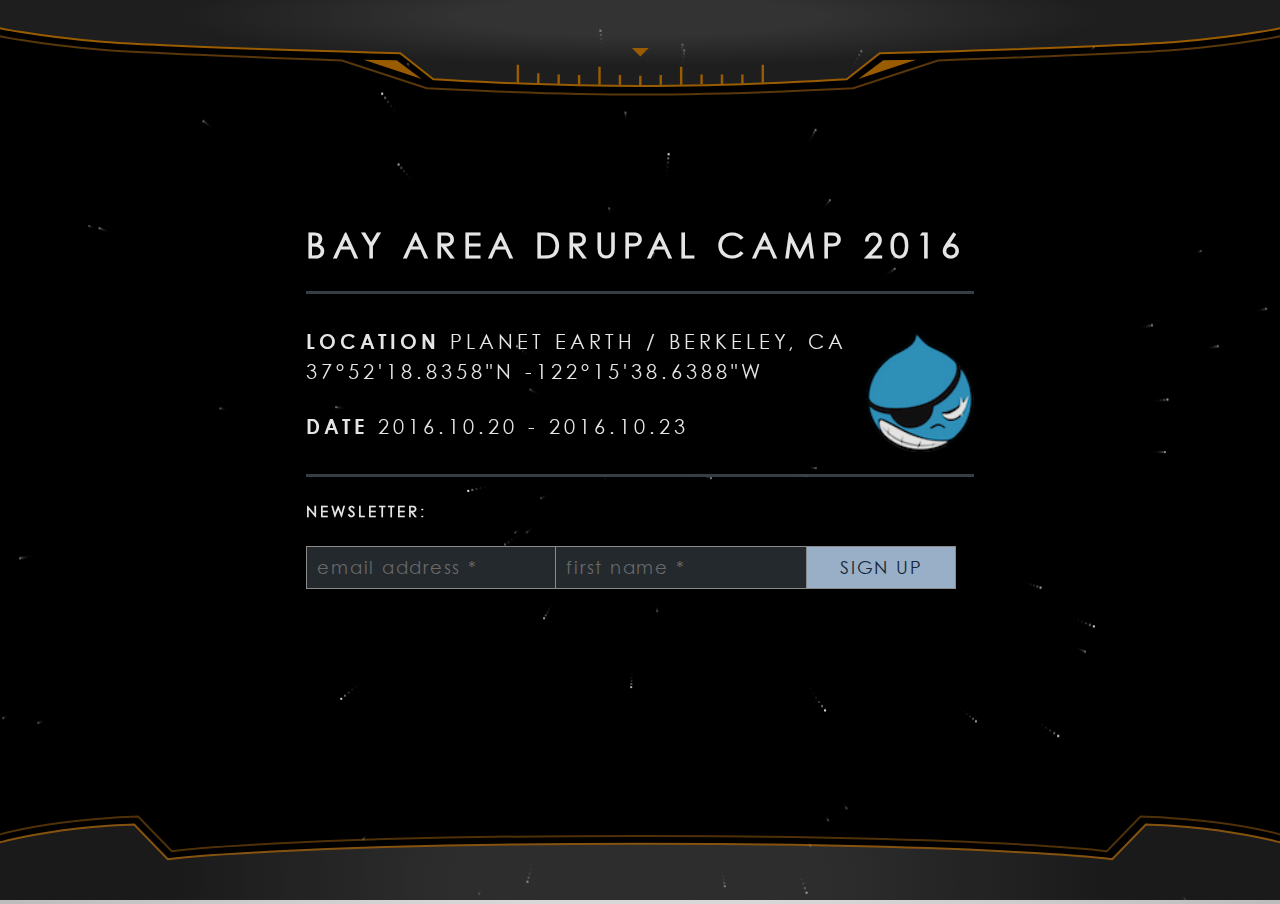
<file: index.html>
<!DOCTYPE html>
<html>
<head>
  <meta http-equiv="Content-Type" content="text/html; charset=UTF-8">
  <meta charset="utf-8">
  <title>BADCamp 2016</title>
  <link rel="shortcut icon" href="./favicon.ico" />
  <meta name="description" content="The annual Bay Area Drupal Camp takes place on Oct 20-23, 2016 in Berkeley with four days of open-source training, summits, sprints, sessions, networking, and career opportunities.">
  <meta name="viewport" content="width=device-width, initial-scale=1">
  <link rel="stylesheet" type="text/css" href="./style.css">
  <link rel="stylesheet" href="./fonts/spaceman/stylesheet.css" type="text/css" charset="utf-8" />
</head>

<body>
  <div class="fullScreen" id="fullScreen">
    <canvas id="canvas2d"></canvas>
    <div class="bg">
      <div class="bg-btm-hud" style="transform: translateX(0px) translateY(0px);">
        <img class="hud-btm-img" src="./img/hud_bottom.svg" alt="HUD Bottom">
      </div>
      <div id="c2a" class="announcement">
        <h1>Bay Area Drupal Camp 2016</h1>
        <div class="description">
          <div class="location">
            <img style="float: right" src="img/badcamp-logo.png" />
            <p><span>Location</span> Planet Earth / Berkeley, CA<br />
            37°52'18.8358"N -122°15'38.6388"W</p>
          </div>
          <div class="date">
            <p><span>Date</span> 2016.10.20 - 2016.10.23</p>
          </div>
        </div>
        <div class="newsletter_label">
          <h2>Newsletter:</h2>
        </div>
        <div id="mc_embed_signup" class="form">
          <form action="//badcamp.us2.list-manage.com/subscribe/post?u=86bbbd957bb1386b180469d43&amp;id=6bd2811fef" method="post" id="mc-embedded-subscribe-form" name="mc-embedded-subscribe-form" class="validate" target="_blank" novalidate>
            <div id="mc_embed_signup_scroll">
              <div class="form__field-group">
                <div class="mc-field-group form__field">
                  <label for="mce-EMAIL" class="element-invisible">Email Address</label>
                  <input type="email" value="" name="EMAIL" class="required email" id="mce-EMAIL" placeholder="email address *">
                </div>
                <div class="mc-field-group form__field">
                  <label for="mce-MMERGE1" class="element-invisible">First Name </label>
                  <input type="text" value="" name="MMERGE1" class="" id="mce-MMERGE1" placeholder="first name *">
                </div>
              </div>
              <div id="mce-responses" class="clear">
                <div class="response" id="mce-error-response" style="display:none"></div>
                <div class="response" id="mce-success-response" style="display:none"></div>
              </div>
              <!-- real people should not fill this in and expect good things - do not remove this or risk form bot signups-->
              <div style="position: absolute; left: -5000px;" aria-hidden="true">
                <input type="text" name="b_86bbbd957bb1386b180469d43_6bd2811fef" tabindex="-1" value="">
              </div>
              <div class="submit">
                <input type="submit" value="Sign Up" name="subscribe" id="mc-embedded-subscribe" class="button">
              </div>
            </div>
          </form>
        </div>
      </div>
    </div>
      <div class="bg-top-hud" style="display: block; transform: translateX(0px) translateY(0px);">
      	<img class="hud-top-img" src="./img/hud_top.svg" alt="HUD Top">
      </div>
    </div>
  </div>
  <script type='text/javascript' src='//s3.amazonaws.com/downloads.mailchimp.com/js/mc-validate.js'></script>
  <script type='text/javascript'>
    (function($) {
      window.fnames = new Array();
      window.ftypes = new
      Array();
      fnames[0] = 'EMAIL';
      ftypes[0] = 'email';
      fnames[1] = 'MMERGE1';
      ftypes[1] = 'text';
      fnames[2] = 'MMERGE2';
      ftypes[2] = 'text';
      fnames[3] = 'MMERGE3';
      ftypes[3] = 'text';
    }(jQuery));
    var
      $mcj = jQuery.noConflict(true);
  </script>
  <script defer src="./starfield.js"></script>
</body>
</html>
</file>
<file: style.css>
html {
  height: 100%;
}
body {
  margin: 0;
  min-height: 100%;
  background-color: #fff;
  color: #333;
  overflow: inherit;
  background-image: -webkit-radial-gradient(50% 50%, circle, white, #bbb);
  background-image: radial-gradient(circle at 50% 50%, white, #bbb);
}

/*Helper classes*/

.element-invisible {
  border: 0;
  clip: rect(0 0 0 0);
  height: 1px;
  margin: -1px;
  overflow: hidden;
  padding: 0;
  position: absolute;
  width: 1px;
}

.clearfix:after {
  visibility: hidden;
  display: block;
  font-size: 0;
  content: " ";
  clear: both;
  height: 0;
}
.clearfix { display: inline-block; }
/* start commented backslash hack \*/
* html .clearfix { height: 1%; }
.clearfix { display: block; }
/* close commented backslash hack */

/*Typography styles*/

h1,
h2,
p,
input[type="submit"],
input:placeholder-shown,
.mce_inline_error,
#mce-error-response {
  color: #ffffff;
  font-family: 'spacemanregular', Helvetica, sans-serif;
  text-transform: uppercase;
  letter-spacing: 0.2em ;
}

#mce-error-response {
  background-color: #6B0505;
}

h1 {
  font-size: 27px;
  margin-bottom: 20px;
}

h2 {
  font-size: 12px;
  margin: 20px 0;
}

p {
  font-size: 16px;
  line-height: 24px;
}

span {
  font-family: 'spacemanbold', Helvetica, sans-serif;
}

img {
  max-width: 100%;
  vertical-align: middle;
  display: inline-block
}
.bg {
  position: absolute;
  left: 0px;
  top: 0px;
  right: 0px;
  bottom: 0px;
  z-index: 1;
  width: 100%;
  height: 1px;
  opacity: 0.9;
  color: white;
}
.bg-top-hud {
  position: fixed;
  left: 0px;
  top: 0px;
  right: 0px;
  z-index: 3;
}
.bg-btm-hud {
  position: fixed;
  left: 0px;
  right: 0px;
  bottom: 0px;
  z-index: 3;
}
.hud-top-img {
  opacity: 0.6;
}
.hud-btm-img {
  opacity: 0.6;
}

#mc_embed_signup {
  margin-bottom: 1em;
}
a {
  color: #E3A20B;
}
#twitter-logo {
  position: relative;
  top:-2px;
}

.announcement {
  margin: auto;
  position: relative;
  top: 18vh;
}
@media all and (min-width: 700px) {
  .announcement {
    width: 534px;
  }
}
@media all and (max-width: 700px) {
  .announcement {
    width: 100%;
  }
}

.description {
  border-top: 3px solid #3B454D;
  border-bottom: 3px solid #3B454D;
  padding: 10px 0;
}

.location {
  margin-bottom: 20px;
}

#canvas2d {
  height: 100vh;
  width:100%;
}

/*Form field styling with mobile first*/

.form__field-group,
.form__field {
  width: 100%;
}

input[type="text"],
input[type="email"] {
  padding: 8px;
  width: 100%;
  box-sizing: border-box;
  background-color: #272E33;
  border-top: 1px solid #9A9A99;
  border-bottom: 1px solid #9A9A99;
}
input[type="email"] {
  border-left: 1px solid #9A9A99;
  border-right:  1px solid #9A9A99;
}

input[type="text"] {
  border-left: none;
  border-right: none;
}

input[type="submit"] {
  background-color: #ABC3DE;
  border: 1px solid #9A9A99;
  color: #162D41;
  width: 100%;
  padding: 8px;
  box-sizing: border-box;
  text-transform: uppercase;
  font-size: 14px;
  letter-spacing: 0.1em;
}

input[placeholder]{
  text-transform: none;
  font-size: 14px;
  color: #fff;
  letter-spacing: 0.1em;
}

@media all and (min-width: 700px) {
  .form__field-group {
    width: 400px;
  }
  .form__field {
    width: 50%;
    float: left;
  }
  .submit {
    float: left;
    width: 120px;
  }
}

#c2a{
    zoom: 1.25;
}
</file>
<file: fonts/spaceman/stylesheet.css>
/* Generated by Font Squirrel (http://www.fontsquirrel.com) on February 19, 2016 */



@font-face {
    font-family: 'spacemanregular';
    src: url('spaceman-webfont.eot');
    src: url('spaceman-webfont.eot?#iefix') format('embedded-opentype'),
         url('spaceman-webfont.woff2') format('woff2'),
         url('spaceman-webfont.woff') format('woff'),
         url('spaceman-webfont.ttf') format('truetype'),
         url('spaceman-webfont.svg#spacemanregular') format('svg');
    font-weight: normal;
    font-style: normal;

}




@font-face {
    font-family: 'spacemanbold';
    src: url('spaceman-bold-webfont.eot');
    src: url('spaceman-bold-webfont.eot?#iefix') format('embedded-opentype'),
         url('spaceman-bold-webfont.woff2') format('woff2'),
         url('spaceman-bold-webfont.woff') format('woff'),
         url('spaceman-bold-webfont.ttf') format('truetype'),
         url('spaceman-bold-webfont.svg#spacemanbold') format('svg');
    font-weight: normal;
    font-style: normal;

}
</file>
